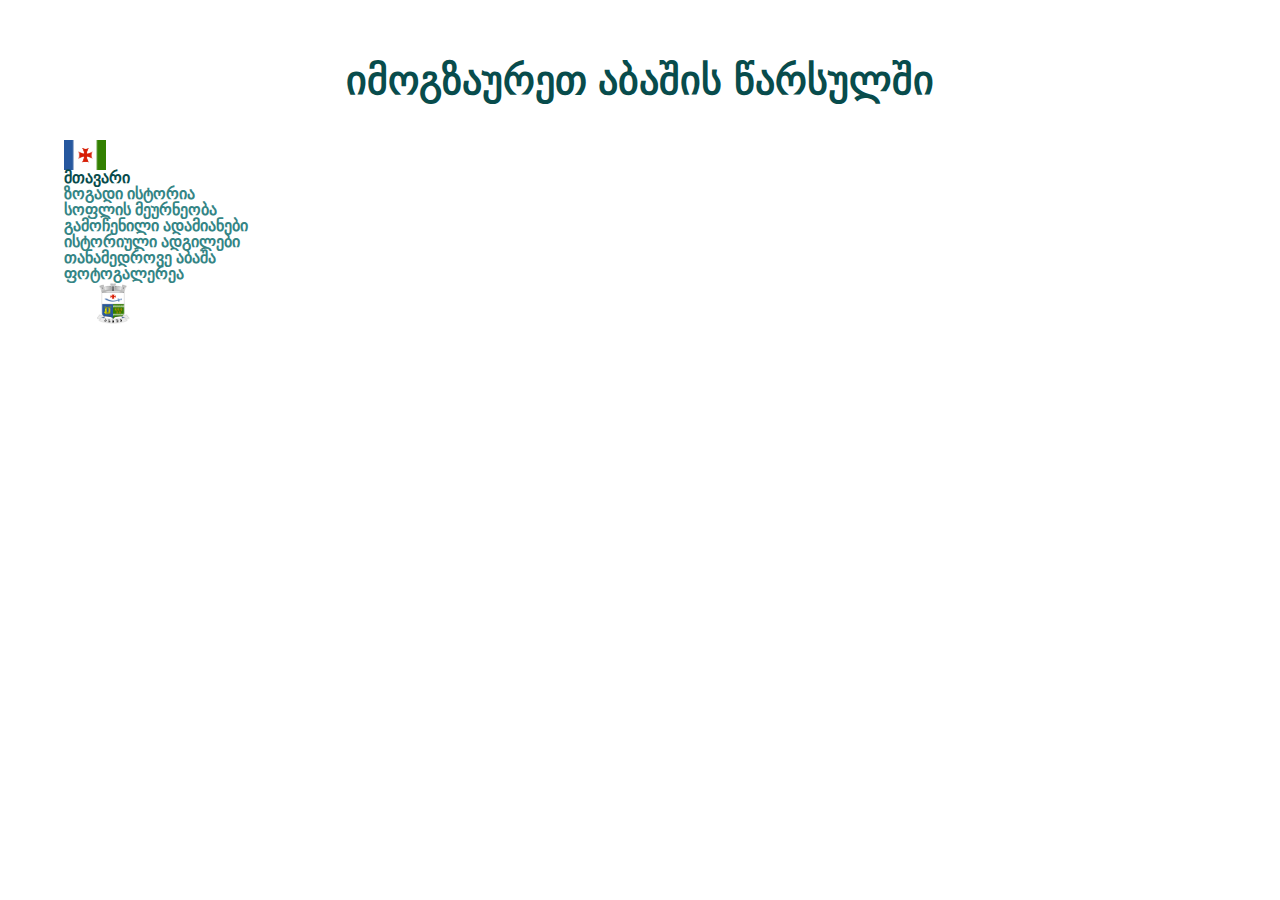
<file: index.html>
<!DOCTYPE html>
<html lang="en">
<head>
    <meta name="viewport" content="width=device-width, initial-scale=1.0">
    <title>აბაშის ისტორიული სახე</title>

    <link rel="stylesheet" type="text/css" href="styles/reset.css">
    <link rel="stylesheet" type="text/css" href="styles/styles-page1.css">
    <link rel="stylesheet" type="text/css" href="media/media-page1.css">

    <link rel="icon" type="image/x-icon" class="icon" href="images/icon/icon.png">

    <!--font -->
    <link rel="stylesheet" href="https://cdn.web-fonts.ge/fonts/bpg-glaho-web-caps/css/bpg-glaho-web-caps.min.css">

</head>
<body>
      <header>
    <!-- Top bar -->
    <div class="navigation container">
      <h1 class="top-title">იმოგზაურეთ აბაშის წარსულში</h1>
      
    </div>

    <!-- Navigation menu -->
    <div class="navigation container">
      <nav>
        <ul>
            <li>
              <a href="https://abasha.gov.ge/" target="_blank">
              <img src="images/main/abasha-flag.png" alt="flag" class="flag">
              </a>
            </li>
            <li>
              <a href="index.html" class="active">მთავარი</a>
            </li>
            <li>
              <a href="pages/general-history.html">ზოგადი ისტორია</a>
            </li>
            <li>
              <a href="pages/agriculture.html">სოფლის მეურნეობა</a>
            </li>
            <li>
              <a href="pages/popular-ppl.html">გამოჩენილი ადამიანები</a>
            </li>
            <li>
              <a href="pages/historic-places.html">ისტორიული ადგილები</a>
            </li>
            <li>
              <a href="pages/now-abasha.html">თანამედროვე აბაშა</a>
            </li>
            <li>
              <a href="pages/photo-gallery.html">ფოტოგალერეა</a>
            </li>
            <li>
              <a href="https://abasha.gov.ge/" target="_blank">
              <img src="images/main/abasha-one.png" alt="gerbi" class="gerbi">
              </a>
            </li>
        </ul>
      </nav>
    </div>
  </header>
</body>
</html>
</file>
<file: styles/styles-page1.css>
.container {
  max-width: 1800px;
  width: 90%;
  margin: 40px auto 0 auto;
}

/* header */
header {
  padding: 20px 0;
  width: 100%;
  background-color: white;
  position: fixed;
  top: 0;
  z-index: 1000;
}

/* --- ბმულები --- */
a {
  color: #358585;
  font-weight: 700;
  text-decoration: none;
  transition: color 0.3s ease;
  font-family: "BPG Glaho WEB Caps", sans-serif;
}

a:hover {
  color: #226060;
}

.navbar-nav .nav-link.active, a.active {
  color: #084c4c !important;
}

/* --- მენიუ --- */
.navbar-nav .nav-link {
  font-size: 16px;
  font-weight: 700;
  color: #358585;
}

.navbar-nav .nav-link:hover {
  color: #226060;
}

.navbar-toggler {
  border: none;
}

/* --- Dropdown --- */
.dropdown-menu {
  font-family: "BPG Glaho WEB Caps", sans-serif;
  font-weight: 600;
  border-radius: 0;
  box-shadow: 0 4px 8px rgba(0,0,0,0.05);
}

.dropdown-item {
  font-size: 15px;
  color: #358585;
  transition: background 0.2s ease, color 0.2s ease;
}

.dropdown-item:hover {
  background-color: #f1f1f1;
  color: #084c4c;
}

/* --- სათაური --- */
.top-title {
  font-size: 40px;
  font-weight: 700;
  color: #084c4c;
  text-align: center;
  margin-top: 36px;
  font-family: "BPG Glaho WEB Caps", sans-serif;
}

/* --- სურათის ელემენტები --- */
.flag {
  height: 30px;
  width: 42px;
  vertical-align: middle;
  margin-right: 32px;
}

.gerbi {
  height: 42px;
  width: 34px;
  vertical-align: middle;
  margin-left: 32px;
}
/* info */


.abasha-banner{
  background-image: url("../images/main/banner.jpg");
  background-color: #cccccc;
  height: 500px;
  width: 100%;
  background-position: center;
  background-repeat: no-repeat;
  background-size: cover;
  position: relative;
  display: flex;
  align-items: center;
  justify-content: center;
}

.abasha-banner h1{
  font-size: 55px;
  font-weight: 700;
  color: white;
  font-family: "BPG Glaho WEB Caps", sans-serif;
}

.section p{
  font-size: 20px;
  font-weight: 400;
  font-family: "BPG Glaho WEB Caps", sans-serif;
  line-height: 1.6;
  margin-bottom: 60px;
}

.section span{
  font-size: 23px;
  font-weight: 900;
  color: #084c4c;
}

/* სოფლის მეურნეობა */

.rows {
  display: flex;
  flex-direction: column;
  gap: 20px;
  margin-bottom: 80px;
}

.rows-top {
  display: flex;
  justify-content: space-between;
  align-items: center;
  width: 100%;
}

.rows-top h1 {
  font-size: 23px;
  font-weight: 900;
  color: #084c4c;
  font-family: "BPG Glaho WEB Caps", sans-serif;
}

.rows-top a {
  font-size: 20px;
  font-weight: 900;
  color: #084c4c;
  font-family: "BPG Glaho WEB Caps", sans-serif;
}

.row-list {
  display: flex;
  flex-direction: row;
  align-items: center;
  justify-content: center;
  gap: 10px;
}

.arrow {
  width: 30px;
  height: 30px;
  background-color: white;
  border-radius: 50%;
  box-shadow: 0 0 5px rgba(0, 0, 0, 0.1);
  transition: all 0.3s ease;
  display: flex;
  align-items: center;
  justify-content: center;
  cursor: pointer;
}

.arrow:hover {
  transform: scale(1.1);
  background-color: #f5f5f5;
}

.picsrow {
  display: flex;
  flex-direction: row;
  gap: 10px;
}

.picsrow img {
  width: 210px;
  height: 210px;
  object-fit: cover;
}


/* footer */

.footer{
  height: 392px;
  background-color: #358585;
  width: 100%;
  padding: 40px 230px;
  display: flex;
  flex-direction: row;
}

.column{
  display: flex;
  flex-direction: column;
  font-size: 20px;
  font-weight: 700;
  color: #ffffff;
  font-family: "BPG Glaho WEB Caps", sans-serif;
  width: 200px;
  margin-right: 200px;
}

.column2{
  display: flex;
  flex-direction: column;
  font-size: 16px;
  font-weight: 700;
  color: #ffffff;
  font-family: "BPG Glaho WEB Caps", sans-serif;  
  margin-bottom: 5px;
  width: 300px;
  margin-right: 150px;
}

.logos{
  margin-top: 40px;
  display: flex;
  flex-direction: row;
  align-items: flex-start;
  gap: 10px;
  height: 58px;
  width: 58px;
}

.tbc-logo{
  height: 52px;
  width: 50px;
}

.column-a{
  font-size: 19px;
  font-weight: 700;
  color: #ffffff;
  font-family: "BPG Glaho WEB Caps", sans-serif;  
  margin-bottom: 15px;
}

.info-logo{
    display: flex;
    flex-direction: row;
    align-items: center;
    justify-content: flex-start;
    margin-bottom: 30px;
}

.column-title{
  color: white;
  font-size: 23px;
  margin-bottom: 20px;
}
</file>
<file: media/media-page1.css>
@media (max-width: 1024px) {

/* --- მენიუ --- */
.navbar-nav .nav-link {
  font-size: 15px;
}

.dropdown-item {
  font-size: 15px;
}

/* --- სათაური --- */
.top-title {
  font-size: 35px;
}

/* info */


.abasha-banner{
  height: 300px;
}

.abasha-banner h1{
  font-size: 45px;
}

.section p{
  font-size: 18px;
  margin-bottom: 40px;
}

.section span{
  font-size: 20px;
}

/* სოფლის მეურნეობა */

.rows-top h1 {
  font-size: 20px;
}

.rows-top a {
  font-size: 17px;
}

.arrow {
  width: 20px;
  height: 20px;
}

.picsrow img {
    width: 140px;
    height: 140px;
}


/* footer */

.footer{
  height: 392px;
  padding: 25px 130px;
}

.column{
  margin-right: 130px;
}

.column2{
  margin-right: 130px;
}

}



@media (max-width: 768px) {

.gerbi{
   display: none;
 }
/* --- მენიუ --- */
.navbar-nav .nav-link {
  font-size: 25px;
}

.dropdown-item {
  font-size: 25px;
}

/* --- სათაური --- */
.top-title {
  font-size: 35px;
}

/* info */

.abasha-banner{
  height: 300px;
}

.abasha-banner h1{
  font-size: 35px;
}

.section p{
  font-size: 15px;
  margin-bottom: 40px;
}

.section span{
  font-size: 17px;
}

.column2{
  margin-right: 50px !important;
}

/* სოფლის მეურნეობა */

.rows-top h1 {
  font-size: 20px;
}

.rows-top a {
  font-size: 17px;
}

.arrow {
  width: 15px;
  height: 15px;
}

.picsrow img {
    width: 100px;
    height: 100px;
}


/* footer */

.footer{
  height: 392px;
  padding: 25px 50px;
}

.column{
  margin-right: 100px;
}

.column2{
  margin-right: 100px;
}

.social-sidebar {
    
  position: fixed;
  top: 50%;
  transform: translateY(-50%);
  display: flex;
  flex-direction: column;
  background-color: #084c4c; /* Your main green */
  padding: 8px;
  border-top-right-radius: 10px;
  border-bottom-right-radius: 10px;
  z-index: 1000;
  }

  .social-icon {
    margin: 5px 8px;
    font-size: 20px;
  }

  .tbc-logo-two {
    width: 18px;
    height: 18px;
  }

  .social-sidebar img{
    width: 18px;
    height: 18px;
  }

}


@media (max-width: 426px) {

/* --- მენიუ --- */
.navbar-nav .nav-link {
  font-size: 25px;
}

.dropdown-item {
  font-size: 25px;
}

/* --- სათაური --- */
.top-title {
  font-size: 26px;
}

/* info */

.abasha-banner{
  height: 250px;
  display: flex;
  align-items: center;
  justify-content: center;
}

.abasha-banner h1{
  font-size: 27px;
}

.section p{
  font-size: 15px;
  margin-bottom: 40px;
}

.section span{
  font-size: 17px;
}

/* სოფლის მეურნეობა */

.rows-top h1 {
  font-size: 16px;
}

.rows-top a {
  font-size: 13px;
}

.arrow {
  width: 15px;
  height: 15px;
}

.picsrow img {
    width: 100px;
    height: 100px;
}

.agriculture-four{
  display: none;
}

.agriculture-five{
  display: none;
}

.agriculture-six{
  display: none;
}

.aleqsandre{
  display: none;
}

.dutu{
  display: none;
}

.kapaneli{
  display: none;
}


.social-sidebar {
    display: none;
  }

/* footer */

.footer{
  height: 592px;
  width: 100%;
  padding: 25px 20px;
  display: flex;
  flex-direction: column;
  align-items: center;
  justify-content: center;
}

.column{
    font-size: 15px;
  margin-bottom: 30px;
  width: 300px;
}

.column p{
  display: flex;
  align-items: center;
}

.column2{
    font-size: 12px;
  margin-right: 50px;
  align-items: center;
  justify-content: center;;
  margin-bottom: 20px;
}

.logos{
  display: flex;
  align-items: baseline;
  margin-top: 30px;
  height: 40px;
  width: 40px;
}

.tbc-logo{
  height: 42px;
  width: 40px;
}

.column-a{
  font-size: 14px;
}

.info-logo{
    margin-bottom: 10px;
}

.column-title{
  font-size: 17px;
  margin-bottom: 10px;
}


}
</file>
